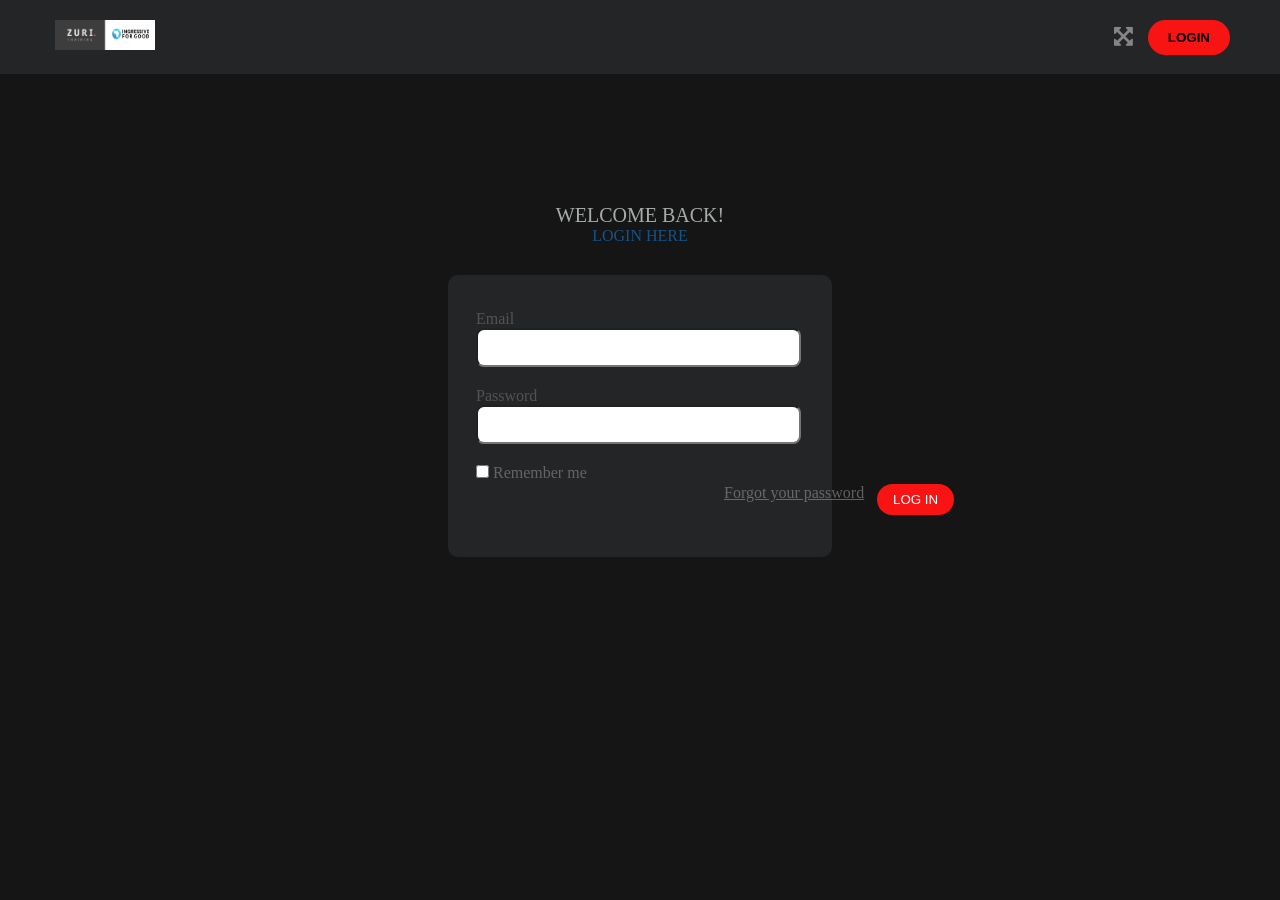
<file: index.html>
<!DOCTYPE html>
<html lang="en">
  <head>
    <link rel="stylesheet" href="css/zuri.css" />
    <meta charset="UTF-8" />
    <meta http-equiv="X-UA-Compatible" content="IE=edge" />
    <meta name="viewport" content="width=device-width, initial-scale=1.0" />
    <title>Document</title>
    <link
      rel="stylesheet"
      href="https://cdnjs.cloudflare.com/ajax/libs/font-awesome/4.7.0/css/font-awesome.min.css"
    />
  </head>
  <body>
    <header>
      <div class="img1">
        <img src="zuri1.png" width="100px" height="30px" />
        <div class="icn">
          <div class="exp">
            <i
              class="fa fa-arrows-alt ico"
              style="color: rgb(231, 226, 226)"
            ></i>
          </div>
          <div class="bt"><button id="lg" type="submit" class="bn">LOGIN</button></div>
        </div>
      </div>
    </header>
    <div class="main">
      <div class="come">WELCOME BACK!</div>
      <div class="log">LOGIN HERE</div>
      <i class="fas fa-expand-arrows-alt"></i>
    </div>

    <div class="frm">
      <form action="progress.html">
        <label class="frm1"> Email</label><br />
        <input type="email" id="eml" name="email" required />
        <br />
        <label class="frm2">Password</label><br />
        <input type="password" id="psd" name="password" required /><br />
        <input class="chk" type="checkbox" name="remember" />
        <label for="checkbox" class="frm3">Remember me</label>
      <div class="fgt">
        <a class="fg" href="forget.html">Forgot your password</a>
        <button id="lg" class="btn" type="submit" 
        onclick="alert('This page is currently under maintenance, signing might take time')">LOG IN</button>
      </form>
      </div>
    </div>
  </body>
</html>
</file>
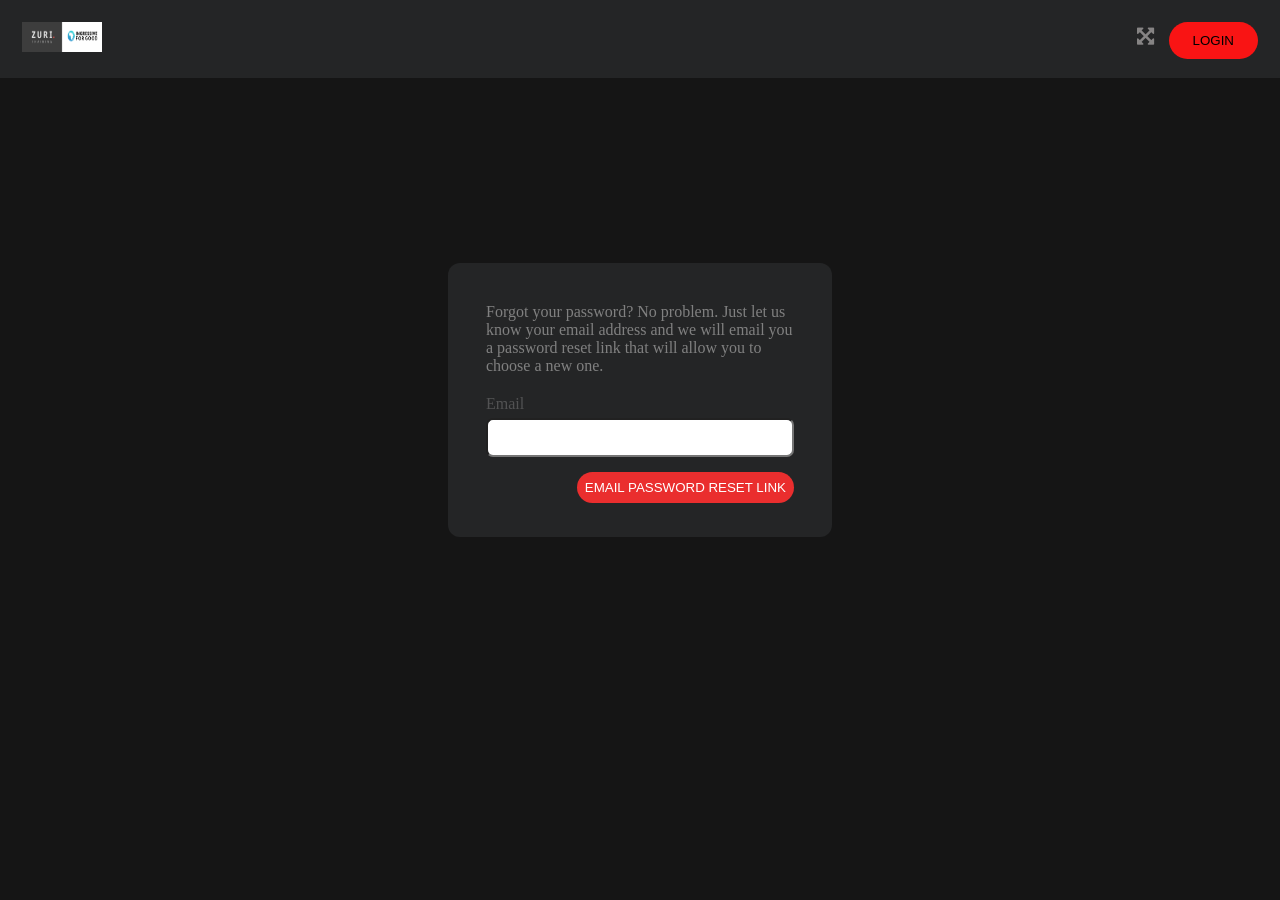
<file: forget.html>
<!DOCTYPE html>
<html lang="en">
  <head>
    <link rel="stylesheet" href="css/forget.css" />
    <meta charset="UTF-8" />
    <meta http-equiv="X-UA-Compatible" content="IE=edge" />
    <meta name="viewport" content="width=device-width, initial-scale=1.0" />
    <title>Forget password</title>
    <link
      rel="stylesheet"
      href="https://cdnjs.cloudflare.com/ajax/libs/font-awesome/4.7.0/css/font-awesome.min.css"
    />
  </head>
  <body>
    <header>
      <div class="m-header">
        <img src="img/zuri1.png" width="80px" height="30px" alt="zuri logo" />
        <div class="ico">
          <div class="con">
            <i
              class="fa fa-arrows-alt ico"
              style="color: rgb(231, 226, 226)"
            ></i>
          </div>
          <button class="btn">LOGIN</button>
        </div>
      </div>
    </header>
    <div class="main">
      <div class="gray">
        Forgot your password? No problem. Just let us know your email address
        and we will email you a password reset link that will allow you to
        choose a new one.
      </div>
      <div class="frm">
        <form>
          <div class="gry"><label for="email">Email</label><br /></div>
          <input type="email" id="eml" name="email" />
          <div class="frm1">
            <button onclick="alert('Please, try again later.')" type="submit" id="bn" class="bn">
              EMAIL PASSWORD RESET LINK
            </button>
          </div>
        </form>
      </div>
    </div>
  </body>
</html>
</file>
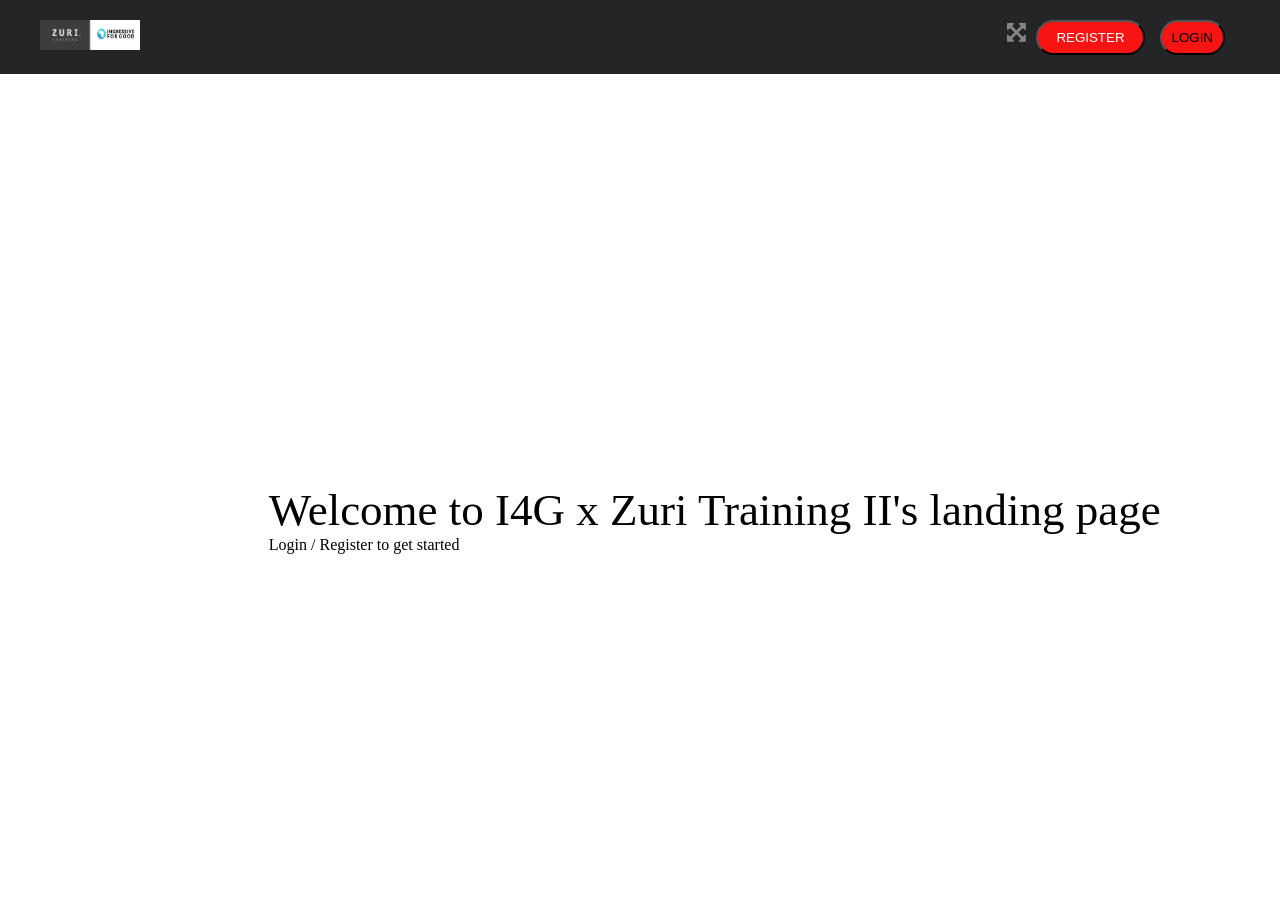
<file: landingpages.html>
<!DOCTYPE html>
<html lang="en">
  <head>
    <link rel="stylesheet" href="css/landingpages.css" />
    <meta charset="UTF-8" />
    <meta http-equiv="X-UA-Compatible" content="IE=edge" />
    <meta name="viewport" content="width=device-width, initial-scale=1.0" />
    <title>Zuri board</title>
    <link
      rel="stylesheet"
      href="https://cdnjs.cloudflare.com/ajax/libs/font-awesome/4.7.0/css/font-awesome.min.css"
    />
  </head>
  <body>
    <div class="parent">
      <span class="child">
        <img src="zuri1.png" width="100px" height="30px" />
      </span>
      <div class="sibling">
        <div class="sibling2">
          <i class="fa fa-arrows-alt ico"> </i>
        </div>
        <div class="gchild">
          <form action="">
            <button class="gsibling1">REGISTER</button>
          </form>
          <form action="zuri.html">
            <button class="gsibling2" type="submit">LOGIN</button>
          </form>
        </div>
      </div>
    </div>
    <div class="main">
      <div class="top">Welcome to I4G x Zuri Training II's landing page</div>
      <div class="rg">Login / Register to get started</div>
    </div>
  </body>
</html>
</file>
<file: css/zuri.css>
* {
  padding: 0;
  margin: 0;
  box-sizing: border-box;
}
body {
  background-color: #151515;
}

header {
  background-color: #242526;
  padding: 20px;
  width: 100%;
}
.ico {
  float: right;
  font-weight: 400;
  color: #5a5656;
}
.bn {
  float: right;
  color: black;
  background-color: rgb(249, 20, 20);
  border-radius: 23px;
  padding: 10px 20px;
  font-weight: 600;
  margin-right: 30px;
  border: none;
}

.btn {
  float: right;
  color: white;
  background-color: rgb(249, 20, 20);
  border-radius: 18px;
  padding: 8px 16px;
  margin-left: 12px;
  border: none;
  position: absolute;
  left:865px;
}

.come {
  color: #a6aaaa;
  text-align: center;
  font-size: 20px;
  font-variant: small-caps;
  opacity: 1;
  font-family: Georgia, serif;
}

.main {
  margin-top: 100px;
  padding: 30px;
}
.log {
  color: #145388;
  text-align: center;
  font-variant: small-caps;
  opacity: 1;
}
.frm1 {
  float: left;
  color: gray;
  opacity: 0.5;
}
.frm2 {
  text-align: left;
  color: gray;
  opacity: 0.5;
}
.frm3 {
  text-align: left;
  color: gray;
  opacity: 0.7;
}

.frm {
  border-radius: 10px;
  background-color: #242526;
  padding: 35px 14px 75px 28px;
  width: 30%;
  margin: 0px auto;
}

input {
  padding: 10px;
  border-radius: 8px;
}

#eml {
  width: 95%;
  margin-bottom: 20px;
}
#psd {
  width: 95%;
  margin-bottom: 20px;
}

.img1 {
  margin-left: 35px;
}
.fgt {
  float: right;
  color: #aaaaaa;
  margin: 20px 20px auto;
}
.fg:link {
  color: #aaaaaa;
  opacity: 0.5;
  position: absolute;
  left: 724px;
}
.fg:hover {
  color: #1c1d1d;
}

.fg:visited {
  color: #aaaaaa;
  opacity: 0.5;
}

.chk {
  border-radius: 3px;
}

.icn {
  display: flex;
  float: right;
}

.exp {
  margin: 5px 5px 20px 5px;
  font-size: 22px;
  opacity: 0.5;
}

.bt {
  margin-left: 10px;
}
button:hover {
  background-color: #0c3252;
  cursor: pointer;
  border: 3px solid white;
}

@media and (max-width: 400px) {
  width: 100%;
}
</file>
<file: css/forget.css>
* {
  padding: 0;
  margin: 0;
  box-sizing: border-box;
}

.m-header {
  background-color: #242526;
  padding: 22px;
  width: 100%;
  margin-right: 35px;
}

body {
  background-color: #151515;
}

.ico {
  float: right;
  display: flex;
}
.con {
  font-size: 20px;
  margin: 4px 15px;
  opacity: 0.5;
}
.btn {
  border: none;
  background-color: rgb(249, 20, 20);
  padding: 11px 24px;
  border-radius: 24px;
  font-weight: 500;
}
.main {
  background-color: #242526;
  width: 30%;
  padding: 40px 38px 80px 38px;
  margin: auto;
  margin-top: 185px;
  margin-bottom: 183px;
  color: rgb(205, 220, 232);
  border-radius: 12px;
}
input {
  width: 100%;
  border-radius: 7px;
  padding: 10px;
  margin-top: 5px;
}
.frm {
  margin-top: 20px;
}

.frm1 {
  margin-top: 15px;
  float: right;
}

.bn {
  font-variant: small-caps;
  border: none;
  border-radius: 17px;
  padding: 8px;
  background-color: rgb(234, 46, 46);
  color: white;
}

.gray {
  color: gray;
}
.gry {
  color: grey;
  opacity: 0.5;
}
</file>
<file: css/landingpages.css>
* {
  padding: 0;
  margin: 0;
  box-sizing: border-box;
}
.parent {
  padding: 20px;
  background-color: #242526;
}
.sibling {
  float: right;
  display: flex;
}
.sibling2 {
  color: rgb(231, 226, 226);
  font-size: 22px;
  opacity: 0.5;
  margin-right: 10px;
}

.child {
  margin: auto;
  margin-left: 20px;
}
.gchild {
  color: white;
  display: flex;
  margin-right: 35px;
}

.gsibling1 {
  background-color: rgb(249, 20, 20);
  padding: 8px 18px;
  margin-right: 15px;
  border-radius: 18px;
  color: white;
}
.gsibling2 {
  background-color: rgb(249, 20, 20);
  padding: 8px 10px;
  border-radius: 18px;
  color: whites;
}
.main {
  /* margin: 280px 300px 300px 320px; */
  position: absolute;
  top: 60%;
  left: 21%;
  transform: translate(0, -80%);
}

body {
  width: 100%;
  height: 600px;
}
.top {
  font-size: 45px;
}

button:hover {
  background-color: #0c3252;
  border: 3px solid white;
  cursor: pointer;
}
</file>
